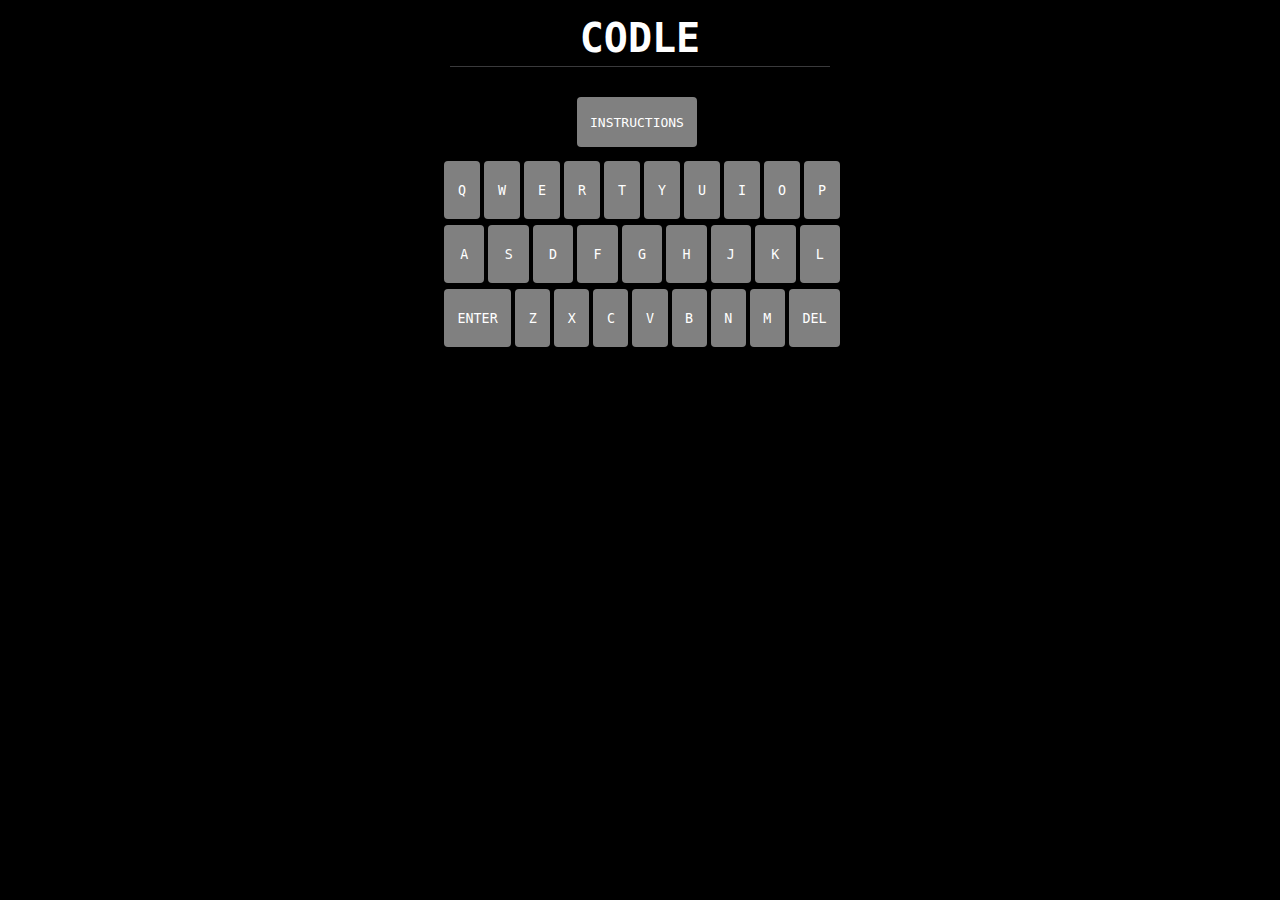
<file: index.html>
<!DOCTYPE html>
<html lang="en">

<head>
    <meta charset="UTF-8">
    <meta name="viewport" content="width=device-width, initial-scale=1.0">
    <meta name="author" content="Jackson Raymond">
    <link rel="icon" type="image/x-icon" href="/img/wordle-favicon.jpg">
    <link rel="stylesheet" href="./src/style.css">
    <script type="module" defer src="./src/main.js"></script>
    <title>CODLE</title>
</head>

<body>
    <div id="container">
        <div id="game">
            <header>
                <h1 class="title">CODLE</h1>
            </header>

            <div id="board-container">
                
                <div id="board"></div>

                <div class="instructions">
                    <div class="instruction-buttons">
                        <button id="game-rules">Instructions</button>
                        <div id="gameModal" class="modal">
                            <div class="modal-content">
                                <span class="close">&times;</span>
                                <h2>Welcome to Codle!</h2>
                                <br>
                                <p>You will need to guess the secret word.</p>
                                <br>
                                <p>After each guess, the tiles will change:</p>
                                <br>
                                <dl>
                                    <dt>=> Green tiles indicate correct letters in the correct position.</dt>
                                    <dt>=> Yellow tiles indicate correct letters but in the wrong position.</dt>
                                    <dt>=> Grey tiles indicate letters that are not present in the hidden word.</dt>
                                </dl>
                                <br>
                                </li>
                                <p>You have 6 guesses to find the secret word.</p>
                                <br>
                                <p>Reload the page to play again!</p>
                                </ul>
                            </div>

                        </div>
                    </div>
                </div>
            </div>

            <div id="keyboard-container">
                <div class="keyboard-row">
                    <button data-key="q">q</button>
                    <button data-key="w">w</button>
                    <button data-key="e">e</button>
                    <button data-key="r">r</button>
                    <button data-key="t">t</button>
                    <button data-key="y">y</button>
                    <button data-key="u">u</button>
                    <button data-key="i">i</button>
                    <button data-key="o">o</button>
                    <button data-key="p">p</button>
                </div>
                <div class="keyboard-row">
                    <button data-key="a">a</button>
                    <button data-key="s">s</button>
                    <button data-key="d">d</button>
                    <button data-key="f">f</button>
                    <button data-key="g">g</button>
                    <button data-key="h">h</button>
                    <button data-key="j">j</button>
                    <button data-key="k">k</button>
                    <button data-key="l">l</button>
                </div>
                <div class="keyboard-row">
                    <button data-key="↵">enter</button>
                    <button data-key="z">z</button>
                    <button data-key="x">x</button>
                    <button data-key="c">c</button>
                    <button data-key="v">v</button>
                    <button data-key="b">b</button>
                    <button data-key="n">n</button>
                    <button data-key="m">m</button>
                    <button data-key="←">del</button>
                </div>

            </div>
        </div>
    </div>
</body>

</html>
</file>
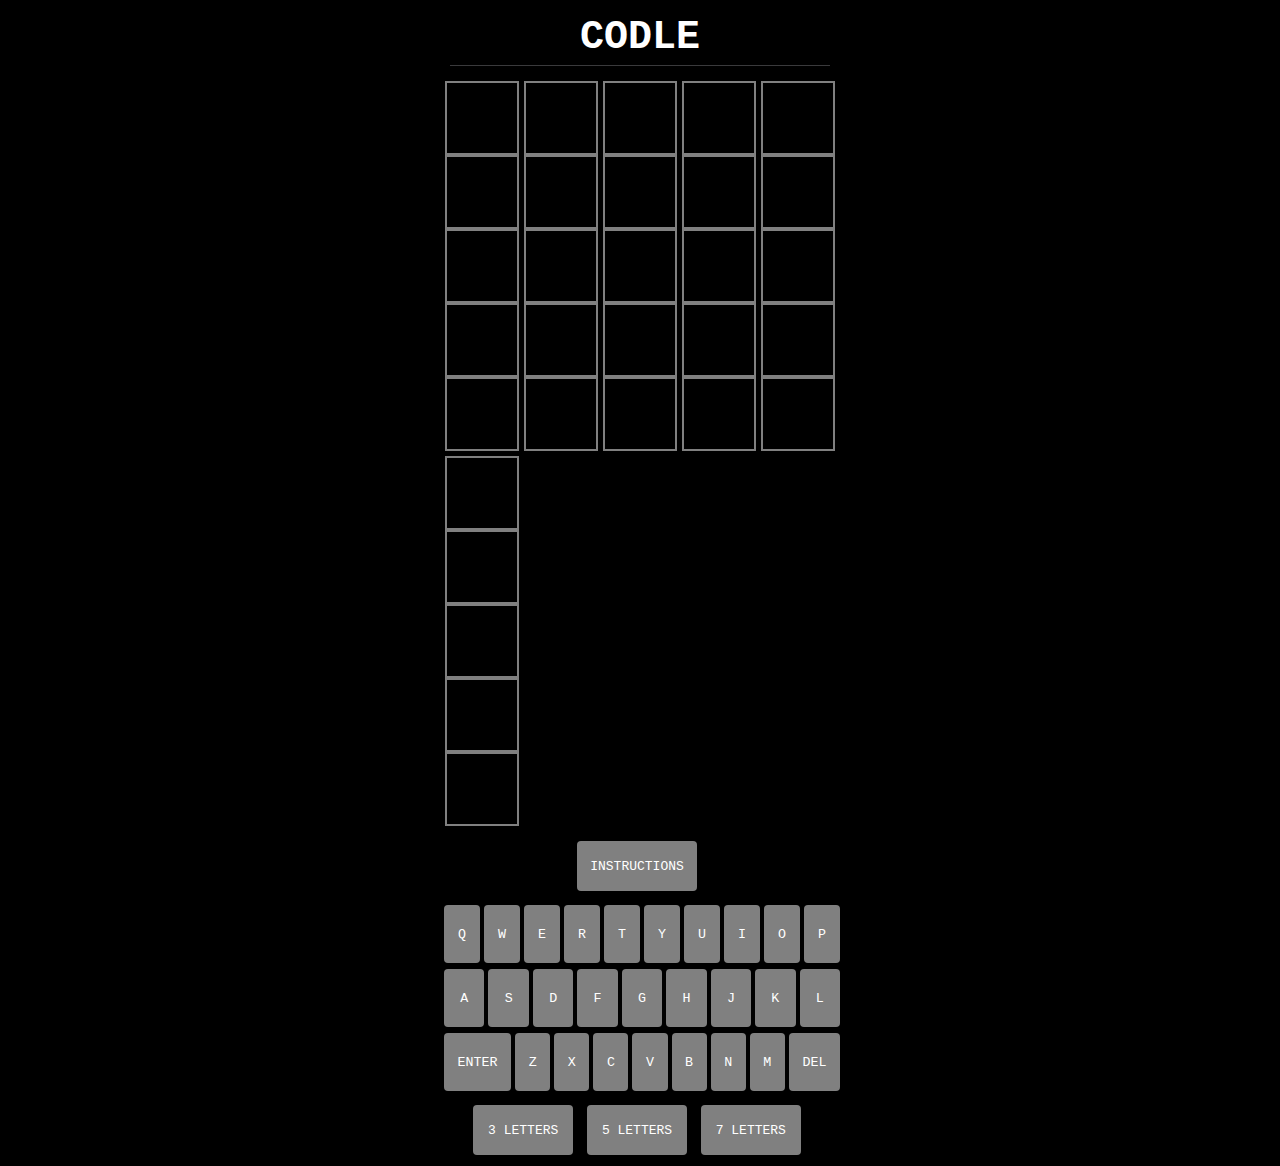
<file: src/index.html>
<!DOCTYPE html>
<html lang="en">

<head>
    <meta charset="UTF-8">
    <meta name="viewport" content="width=device-width, initial-scale=1.0">
    <meta name="author" content="Jackson Raymond">
    <link rel="icon" type="image/x-icon" href="/img/wordle-favicon.jpg">
    <link rel="stylesheet" href="style.css">
    <script type="module" defer src="main.js"></script>
    <title>CODLE</title>
</head>

<body>
    <div id="container">
        <div id="game">
            <header>
                <h1 class="title">CODLE</h1>
            </header>

            <div id="board-container">
                <div id="board"></div>
                <div class="instructions">
                    <div class="instruction-buttons">
                        <button id="game-rules">Instructions</button>
                        <div id="gameModal" class="modal">
                            <div class="modal-content">
                                <span class="close">&times;</span>
                                <h2>Select 3, 5, or 7 Letter versions of Codle and enjoy!</h2>
                                <br>
                                <p>You will need to guess the secret word.</p>
                                <br>
                                <p>After each guess, the tiles will change:</p>
                                <ul>
                                    <br>
                                    <li>Green tiles indicate correct letters in the correct position.</li>
                                    <li>Yellow tiles indicate correct letters but in the wrong position.</li>
                                    <li>Grey tiles indicate letters that are not present in the hidden word.</li>
                                </ul>
                                <br>
                                </li>
                                <p>You have 6 guesses to find the secret word correctly.</p>
                                </ul>
                            </div>
                        </div>
                    </div>
                </div>
            </div>


            <div id="keyboard-container">
                <div class="keyboard-row">
                    <button data-key="q">q</button>
                    <button data-key="w">w</button>
                    <button data-key="e">e</button>
                    <button data-key="r">r</button>
                    <button data-key="t">t</button>
                    <button data-key="y">y</button>
                    <button data-key="u">u</button>
                    <button data-key="i">i</button>
                    <button data-key="o">o</button>
                    <button data-key="p">p</button>
                </div>
                <div class="keyboard-row">
                    <button data-key="a">a</button>
                    <button data-key="s">s</button>
                    <button data-key="d">d</button>
                    <button data-key="f">f</button>
                    <button data-key="g">g</button>
                    <button data-key="h">h</button>
                    <button data-key="j">j</button>
                    <button data-key="k">k</button>
                    <button data-key="l">l</button>
                </div>
                <div class="keyboard-row">
                    <button data-key="↵">enter</button>
                    <button data-key="z">z</button>
                    <button data-key="x">x</button>
                    <button data-key="c">c</button>
                    <button data-key="v">v</button>
                    <button data-key="b">b</button>
                    <button data-key="n">n</button>
                    <button data-key="m">m</button>
                    <button data-key="←">del</button>
                </div>

                <div class="instructions">
                    <div class="instruction-buttons">
                        <button id="make-board-button-3">3 Letters</button>
                        <button id="make-board-button-5">5 Letters</button>
                        <button id="make-board-button-7">7 Letters</button>
                    </div>
                </div>

            </div>
        </div>
    </div>
</body>

</html>
</file>
<file: src/style.css>
* {
    margin: 0;
    padding: 0;
  }

body {
    font-family: monospace;
    background-color: black;
}

header {
    color: white;
    font-size: x-large;
    margin: 10px;
    padding: 5px; 
    border-bottom: 1px solid rgb(58, 58, 60);
    display: flex;
    justify-content: center;
    align-items: center;
}

#container {
    display: flex;
    flex-direction: column;
    justify-content: center;
    align-items: center;
}

#game {
    display: flex;
    flex-direction: column;
    max-width: 400px;
    width: 100%;
    height: 100%;
}

#board {
    display: grid;
    grid-template-columns: repeat(5, 1fr);
    align-items: center;
    grid-gap: 5px;
    padding: 5px;
}

.tile {
    display: flex;
    justify-content: center;
    align-items: center;
    text-transform: uppercase;
    border: 2px solid grey;
    width: 70px;
    height: 70px;
    color: white;
    font-size: 36px;
    font-weight: bold;
}

#keyboard-container {
    height: 200px;
    padding: 8px, 10px, 8px, 10px;
}

.keyboard-row {
    display: flex;
    justify-content: center;
    width: 100%;
    margin: 2px;
    touch-action: manipulation;
}

.keyboard-row button {
    font-family: monospace;
    border: 0;
    padding: 0;
    height: 58px;
    cursor: pointer;
    background-color: grey;
    color: white;
    text-transform: uppercase;
    margin: 2px;
    border-radius: 4px;
    flex-grow: 1;
    user-select: none;
}


.instructions {
    display: flex;
    flex-direction: column;
    justify-content: center;
    align-items: center;
    padding: 10px;
}

.instructions button {
    font-family: monospace;
    font-size: medium;
    border: 0;
    padding: 0;
    height: 50px;
    width: 100px;
    cursor: pointer;
    background-color: grey;
    color: white;
    text-transform: uppercase;
    margin-right: 6px;
    border-radius: 4px;
}

#game-rules {
    height: 50px;
    width: 120px;
}

.modal {
    display: none;
    position: fixed;
    z-index: 1;
    left: 0;
    top: 0;
    width: 100%;
    height: 100%;
    overflow: auto;
    background-color: rgba(0,0,0,0.4);
}

.modal-content {
    background-color: #d2c8c8;
    margin: 15% auto;
    padding: 20px;
    border: 1px solid #888;
    width: 50%;
}

.close {
    color: #aaa;
    float: right;
    font-size: 28px;
    font-weight: bold;
}

.close:hover,
.close:focus {
    color: black;
    text-decoration: none;
    cursor: pointer;
}
</file>
